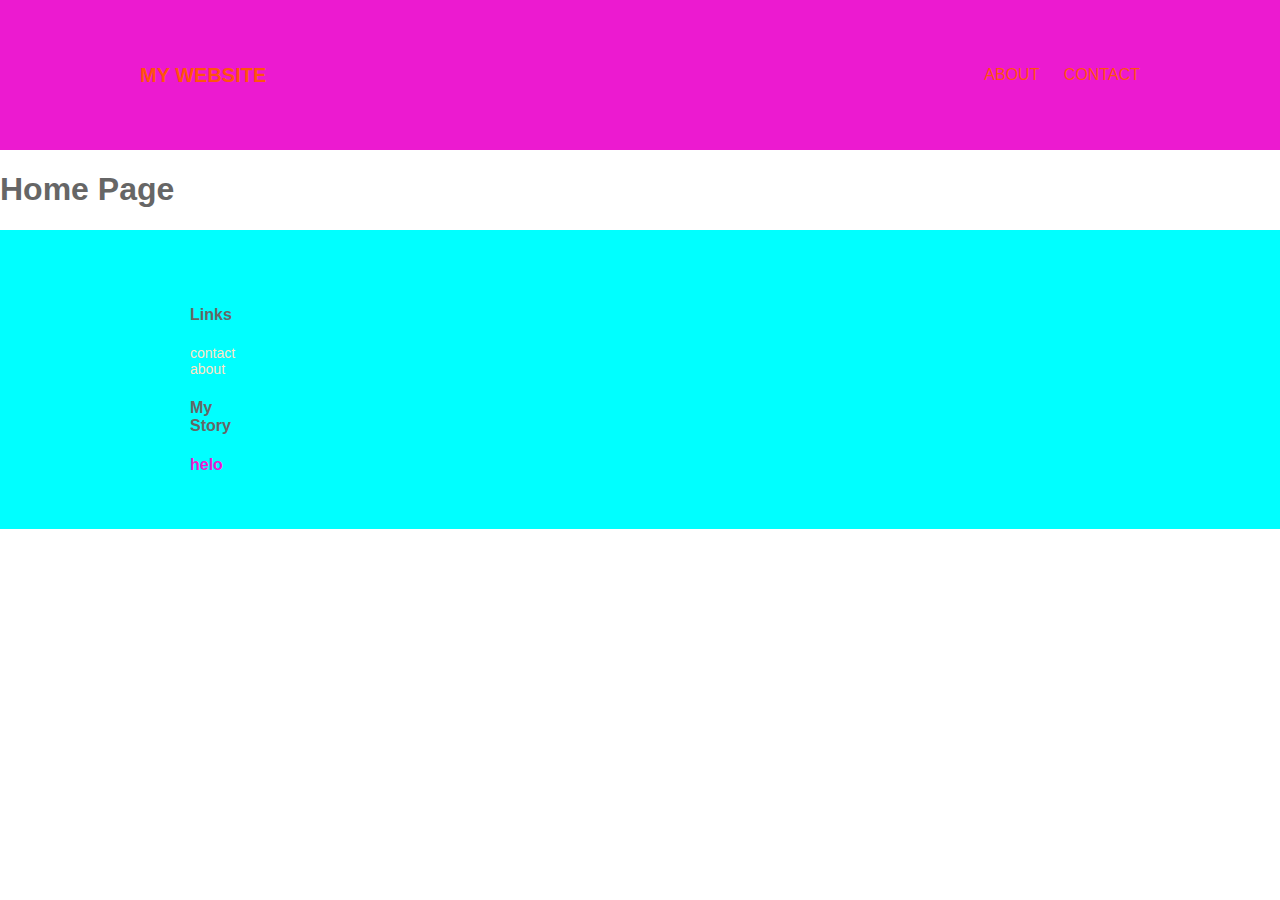
<file: index.html>
<html lang="en">
<head>
    <meta charset="UTF-8">
    <meta name="viewport" content="width=device-width, initial-scale=1.0">
    <meta http-equiv="X-UA-Compatible" content="ie=edge">
    <title>Nav bar Footer</title>
    <link rel="stylesheet" href="style.css"> 
    <link rel="stylesheet" href="style.css">
</head>
 <body>
  <!--Navbar-->
  <header> 
    <div class="container">
        <a id="header-title" href="index.html"> My Website </a>
            <ul id="header-nav">
                <li><a href="about.html">about</a></li> 
                <li><a href="contact.html">contact</a></li>
            </ul>
    </div>
  </header>  
  <h1>Home Page</h1>

  <footer>
      <div class="container">
          <div class="column footer-left">
            <h4 class="footer-name">Links</h4>
            <p class="footer-links">
                <a href="contact.html">contact</a>
                <br />
                <a href="about.html">about</a>
            </p>
          </div>
        <div class="colum footer-right">
            <h4>My Story</h4>
            <p> helo</p>
        </div>
      </div>
  </footer>
 </body>
</html>
</file>
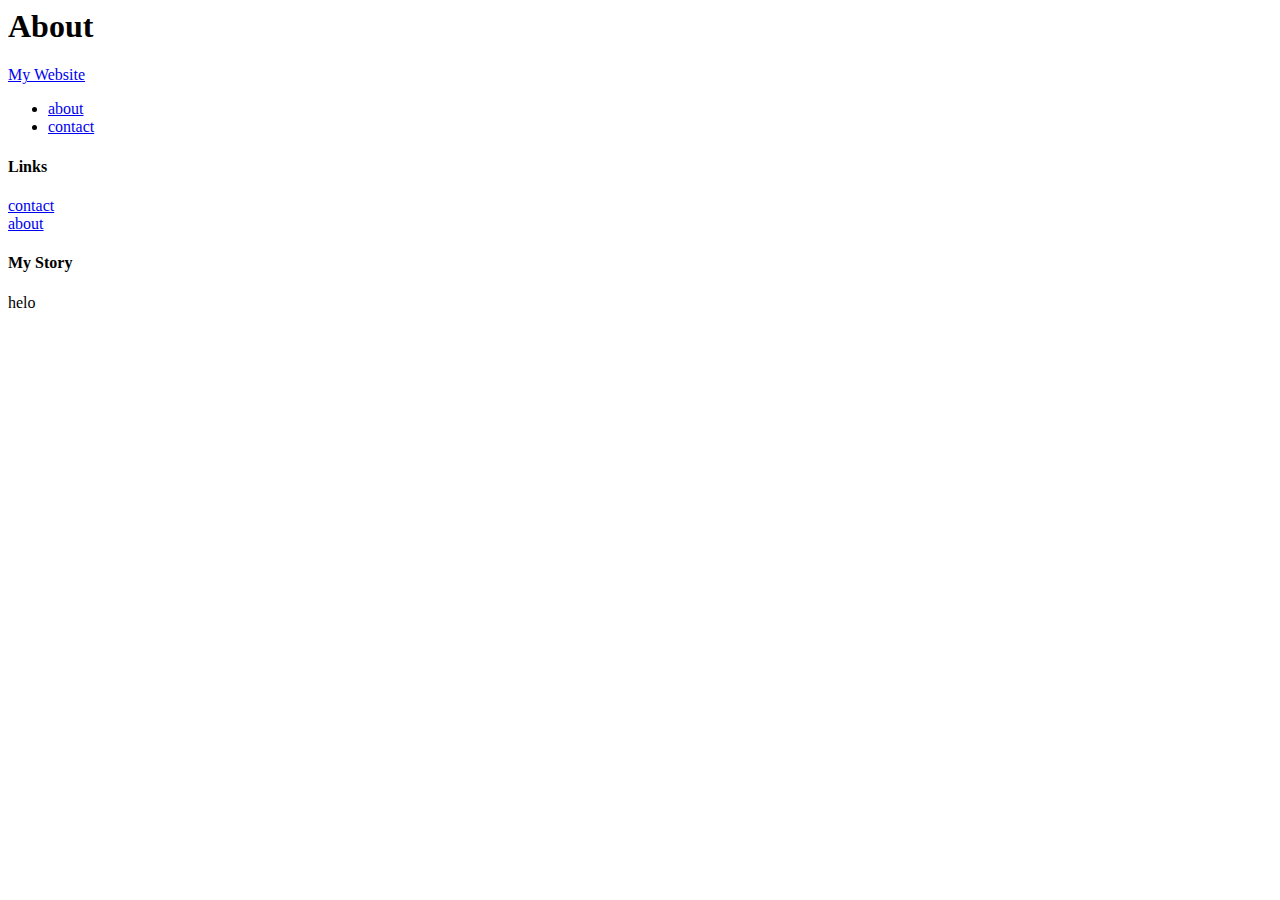
<file: about.html>
<html lang="en">
    <head>
        <meta charset="UTF-8">
        <meta name="viewport" content="width=device-width, initial-scale=1.0">
        <meta http-equiv="X-UA-Compatible" content="ie=edge">
        <title>About</title>
    </head>
    <body>
    <h1>About</h1>  
    </body>
      <!--Navbar-->
  <header> 
        <div class="container">
            <a id="header-title" href="index.html"> My Website </a>
                <ul id="header-nav">
                    <li><a href="about.html">about</a></li> 
                    <li><a href="contact.html">contact</a></li>
                </ul>
        </div>
      </header>  
      
      <footer>
            <div class="container">
                <div class="column footer-left">
                  <h4 class="footer-name">Links</h4>
                  <p class="footer-links">
                      <a href="contact.html">contact</a>
                      <br />
                      <a href="about.html">about</a>
                  </p>
                </div>
              <div class="colum footer-right">
                  <h4>My Story</h4>
                  <p> helo</p>
              </div>
            </div>
        </footer>
    </html>
</file>
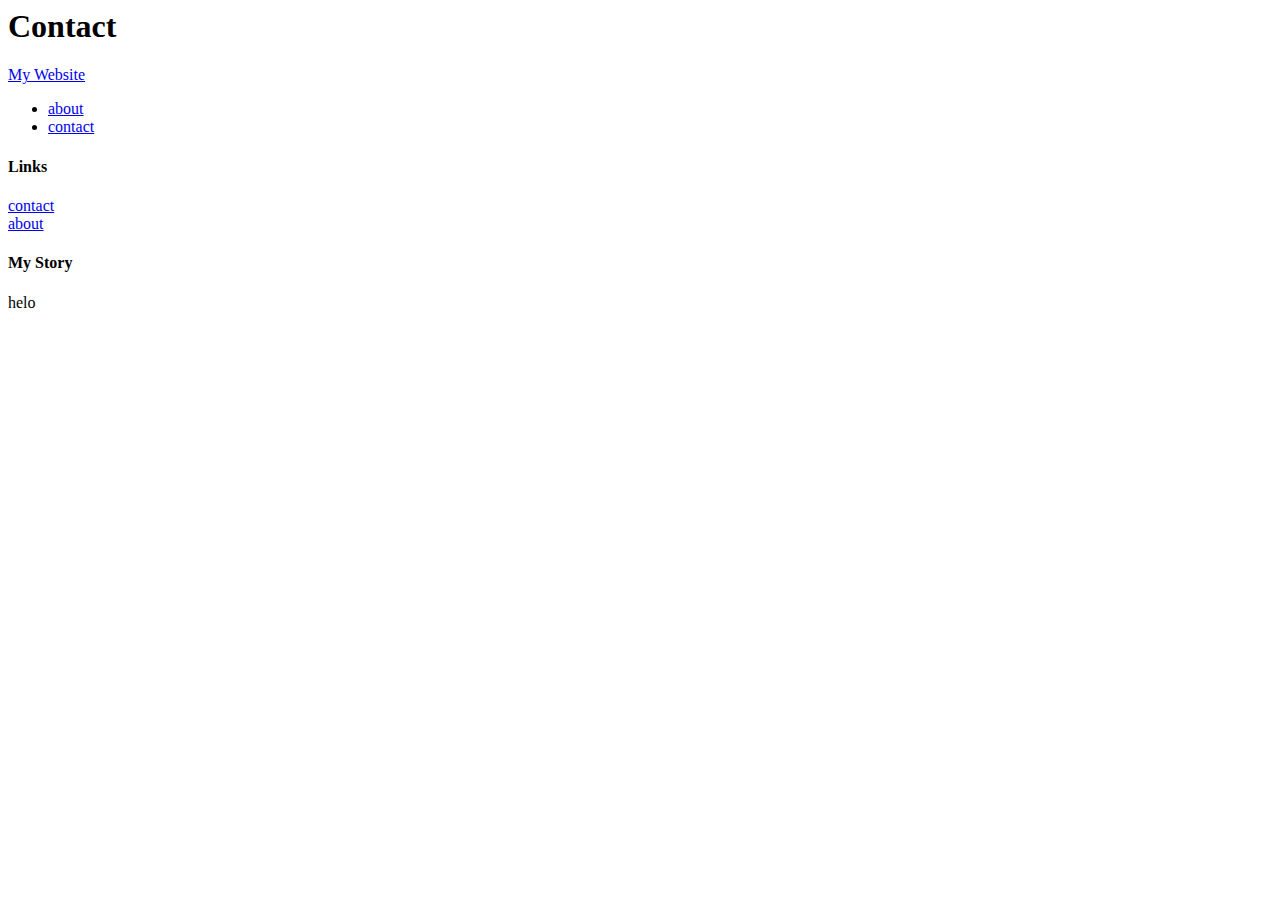
<file: contact.html>
<html lang="en">
<head>
    <meta charset="UTF-8">
    <meta name="viewport" content="width=device-width, initial-scale=1.0">
    <meta http-equiv="X-UA-Compatible" content="ie=edge">
    <title>Contact</title>
</head>
<body>
    <h1>Contact</h1>
</body>
  <!--Navbar-->
  <header> 
        <div class="container">
            <a id="header-title" href="index.html"> My Website </a>
                <ul id="header-nav">
                    <li><a href="about.html">about</a></li> 
                    <li><a href="contact.html">contact</a></li>
                </ul>
        </div>
      </header>  
      
      <footer>
            <div class="container">
                <div class="column footer-left">
                  <h4 class="footer-name">Links</h4>
                  <p class="footer-links">
                      <a href="contact.html">contact</a>
                      <br />
                      <a href="about.html">about</a>
                  </p>
                </div>
              <div class="colum footer-right">
                  <h4>My Story</h4>
                  <p> helo</p>
              </div>
            </div>
        </footer>
</html>
</file>
<file: style.css>
body{
    color: #666;
    margin: 0;
    font-family: sans-serif;

}

.container {
    max-width: 1000px;
    margin: 0 auto;

}

header{
    background-color: #ec1ad0;
    height: 150px; 
    line-height: 150px; 
}

header a {
    color: #FF530D;
    text-decoration: none; 
    text-transform: uppercase;

}
/* id selector */
#header-title{
    display: block;
    float: left;
    font-size: 20px;
    font-weight: bold;
}

#header-nav {
    display: block;
    float: right;
    margin-top: 0;
}

#header-nav li {
    display:inline;
    padding-left: 20px;

}
#header a:hover {
    color: #222222;
    cursor: 

}

/*footer*/

footer {
    background-color: aqua;
    position: absolute;
    width: 100%;
    font: bold 16px sans-serif;
    /*font-weight: ;
    font-size:
    font-family:;*/
    padding: 55px 50px;

    
}

footer .footer-left {
    width: 40%;

}

footer .footer-left, footer, footer-right {
    display: inline-block;
    vertical-align: center;
}

footer .footer-links {
    color: bisque;
    margin: 20px 0 12px;
    padding 0;
}

footer .footer-links a {
    text-decoration: none;
    color: inherit;

}

footer .footer-links {
    font-size: 14px;
    font-weight: normal;
    margin: 0;
}

footer .footer-right{
    width: 35px;

}

footer .footer-right p{
    display: inline-block;
    color: #ec1ad0;
    vertical-align: middle;
    margin: 0;
}
</file>
